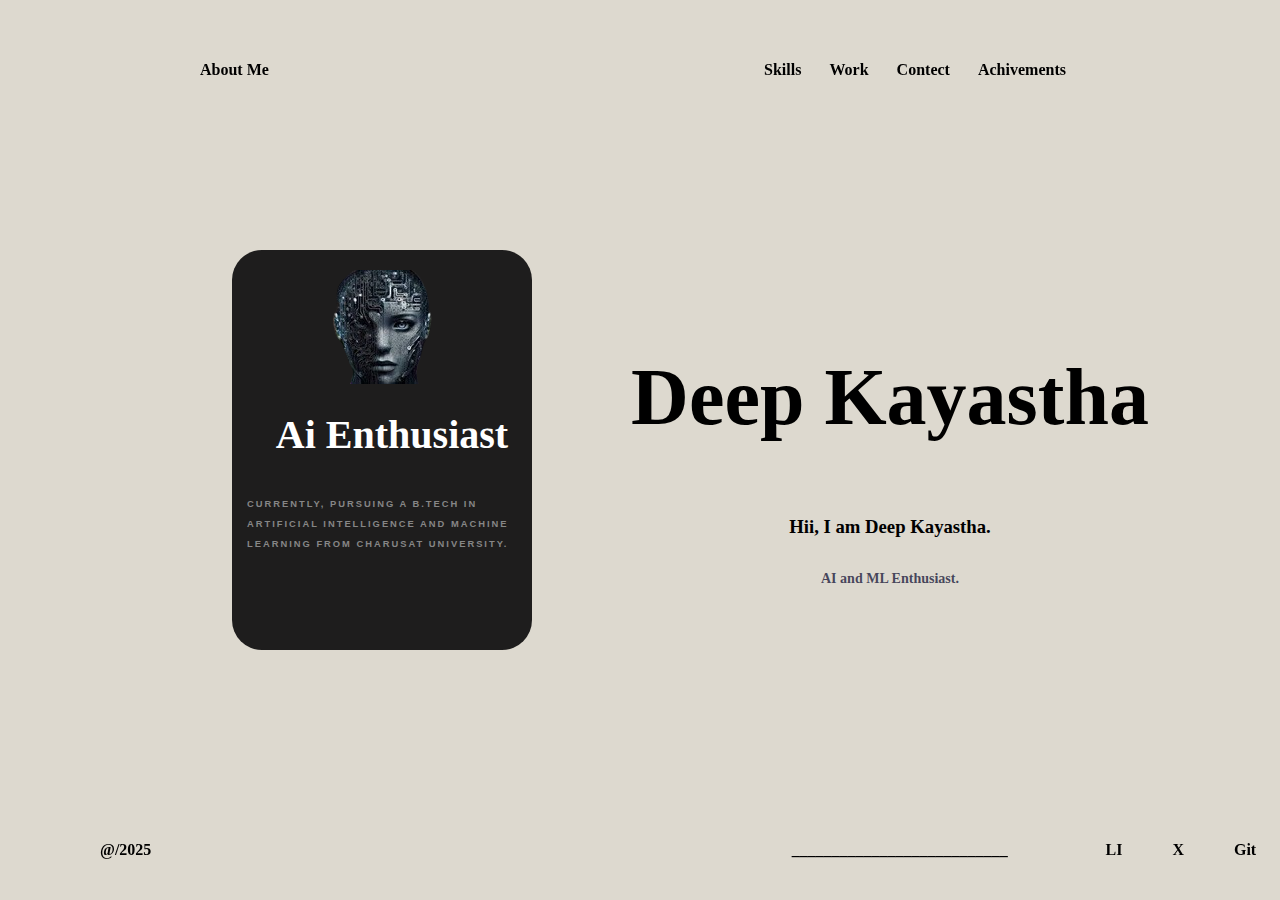
<file: index.html>
<html>

<head>
    <title>Go through</title>
    <link rel="stylesheet" type="text/css" href="style_port_1/index_port.css">

    <meta name="viewport" content="width=device-width, initial-scale=1.0">
</head>

<body>
    <div class="main_container_index">
        <header>
            <div class="mfci_content_1">
                <a href="about_me_port.html">
                    <h4>About Me</h4>
                </a>
            </div>
            <div class="mfci_content_2">
                <a href="skills_port.html">
                    <div class="mfcic2_content_1 onhoverITag">
                        <h4>Skills</h4>
                    </div>
                </a>
                <div class="mfcic2_content_1 onhoverITag ">
                    <h4>Work</h4>
                </div>
                <a href="contect_port.html">
                    <div class="mfcic2_content_1 onhoverITag">
                        <h4>Contect</h4>
                    </div>
                </a>
                <div class="mfcic2_content_1 onhoverITag">
                    <h4>Achivements</h4>
                </div>
            </div>
        </header>
        <div class="main_row_index">
            <div class="slider_index">
                <div class="slider_img">
                    <img src="img_port_1/slider.jpg">
                </div>
                <div class="mcicc_1">
                    <div class="mcicc1_content_1">
                        <h1>
                            Ai Enthusiast
                        </h1>
                    </div>
                    <div class="mcicc1_content_2">
                        <h3>
                            Currently, Pursuing a B.Tech in Artificial Intelligence and Machine Learning from Charusat
                            University.
                        </h3>
                    </div>
                </div>
            </div>
            <div class="main_back_image_index">
                <div class="mici_content_1">
                    <h1>
                        Deep Kayastha
                    </h1>
                </div>
                <div class="mici_content_2">
                    <h3>
                        Hii, I am Deep Kayastha.
                    </h3>
                </div>
                <div class="mici_content_3">
                    <h3>
                        AI and ML Enthusiast.
                    </h3>
                </div>
            </div>

        </div>
        <footer>
            <div class="footer_content">
                <div class="footer_content_1">
                    <h4>@/2025</h4>
                </div>
                <div class="footer_content_2">
                    <div class="fc2_content_1">
                        <h4>___________________________</h4>
                    </div>
                    <div class="fc2_content_1">
                        <div class="fc2_content">
                            <h4>LI</h4>
                        </div>
                        <div class="fc2_content">
                            <h4>X</h4>
                        </div>
                        <div class="fc2_content">
                            <h4>Git</h4>
                        </div>
                    </div>
                </div>
            </div>
        </footer>
    </div>
    <div class="main_container_index_content">
        <div class="mcic_content">
            <div class="mcicc_1">
                <img src="img_port_1/back_index.png" class="main_back_image_index_class">
            </div>
            <div class="mcicc_1">
                <div class="mcicc1_content_1">
                    <h1>
                        Deep Kayastha
                    </h1>
                </div>
                <div class="mcicc1_content_2">
                    <h3>
                        Currently, Pursuing a B.Tech in Artificial Intelligence and Machine Learning from Charusat
                        University.
                    </h3>
                </div>
            </div>

        </div>

    </div>
    <script src="js_port_1/index_port.js"></script>
</body>

</html>
</file>
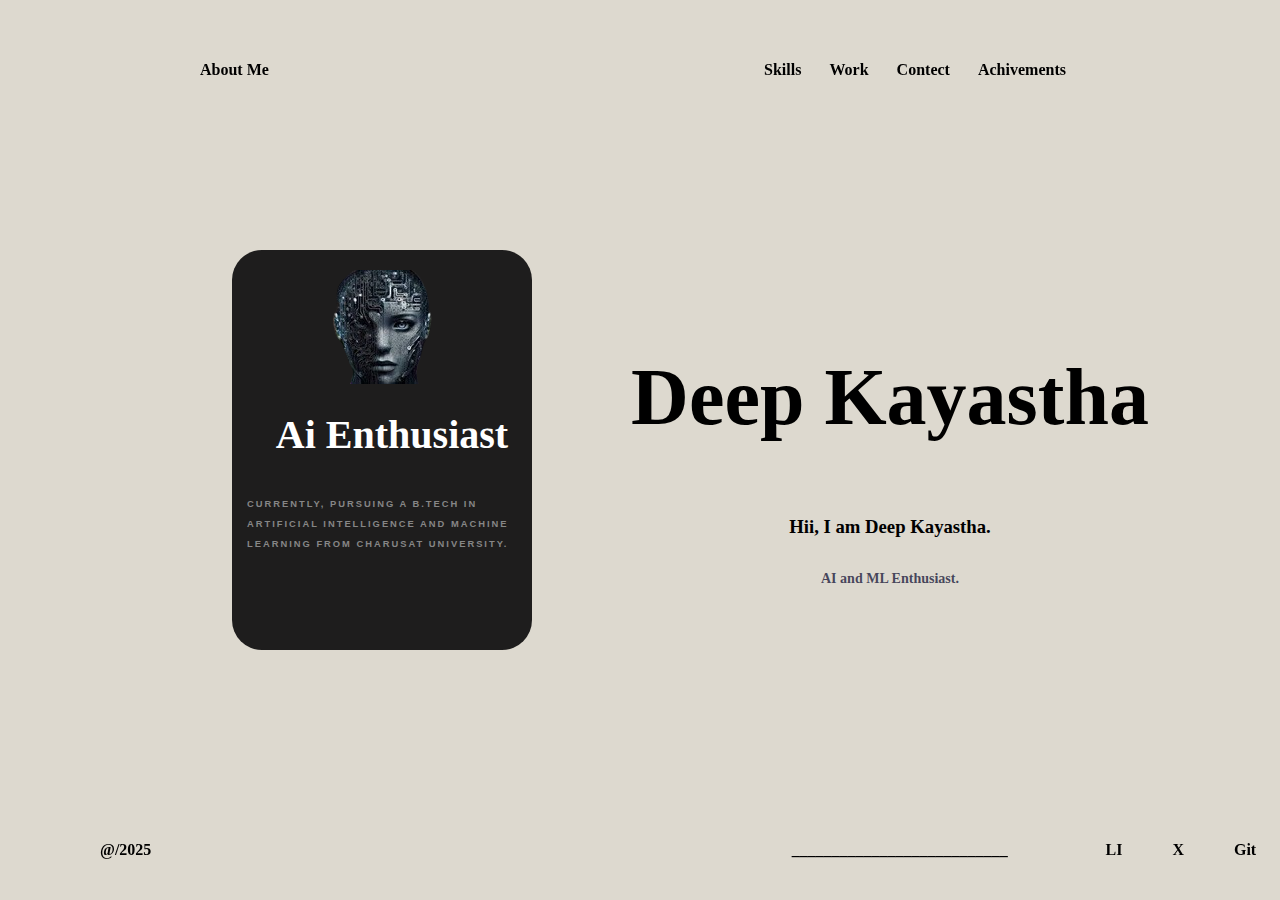
<file: index_port.html>
<html>

<head>
    <title>Go through</title>
    <link rel="stylesheet" type="text/css" href="style_port_1/index_port.css">
    <meta name="viewport" content="width=device-width, initial-scale=1.0" />
</head>

<body>
    <div class="main_container_index">
        <header>
            <div class="mfci_content_1">
                <a href="about_me_port.html">
                    <h4>About Me</h4>
                </a>
            </div>
            <div class="mfci_content_2">
                <a href="skills_port.html">
                    <div class="mfcic2_content_1 onhoverITag">
                        <h4>Skills</h4>
                    </div>
                </a>
                <div class="mfcic2_content_1 onhoverITag ">
                    <h4>Work</h4>
                </div>
                <a href="contect_port.html">
                    <div class="mfcic2_content_1 onhoverITag">
                        <h4>Contect</h4>
                    </div>
                </a>
                <div class="mfcic2_content_1 onhoverITag">
                    <h4>Achivements</h4>
                </div>
            </div>
        </header>
        <div class="main_row_index">
            <div class="slider_index">
                <div class="slider_img">
                    <img src="img_port_1/slider.jpg">
                </div>
                <div class="mcicc_1">
                    <div class="mcicc1_content_1">
                        <h1>
                            Ai Enthusiast
                        </h1>
                    </div>
                    <div class="mcicc1_content_2">
                        <h3>
                            Currently, Pursuing a B.Tech in Artificial Intelligence and Machine Learning from Charusat
                            University.
                        </h3>
                    </div>
                </div>
            </div>
            <div class="main_back_image_index">
                <div class="mici_content_1">
                    <h1>
                        Deep Kayastha
                    </h1>
                </div>
                <div class="mici_content_2">
                    <h3>
                        Hii, I am Deep Kayastha.
                    </h3>
                </div>
                <div class="mici_content_3">
                    <h3>
                        AI and ML Enthusiast.
                    </h3>
                </div>
            </div>

        </div>
        <footer>
            <div class="footer_content">
                <div class="footer_content_1">
                    <h4>@/2025</h4>
                </div>
                <div class="footer_content_2">
                    <div class="fc2_content_1">
                        <h4>___________________________</h4>
                    </div>
                    <div class="fc2_content_1">
                        <div class="fc2_content">
                            <h4>LI</h4>
                        </div>
                        <div class="fc2_content">
                            <h4>X</h4>
                        </div>
                        <div class="fc2_content">
                            <h4>Git</h4>
                        </div>
                    </div>
                </div>
            </div>
        </footer>
    </div>
    <div class="main_container_index_content">
        <div class="mcic_content">
            <div class="mcicc_1">
                <img src="img_port_1/back_index.png" class="main_back_image_index_class">
            </div>
            <div class="mcicc_1">
                <div class="mcicc1_content_1">
                    <h1>
                        Deep Kayastha
                    </h1>
                </div>
                <div class="mcicc1_content_2">
                    <h3>
                        Currently, Pursuing a B.Tech in Artificial Intelligence and Machine Learning from Charusat
                        University.
                    </h3>
                </div>
            </div>

        </div>

    </div>
    <script src="js_port_1/index_port.js"></script>
</body>

</html>
</file>
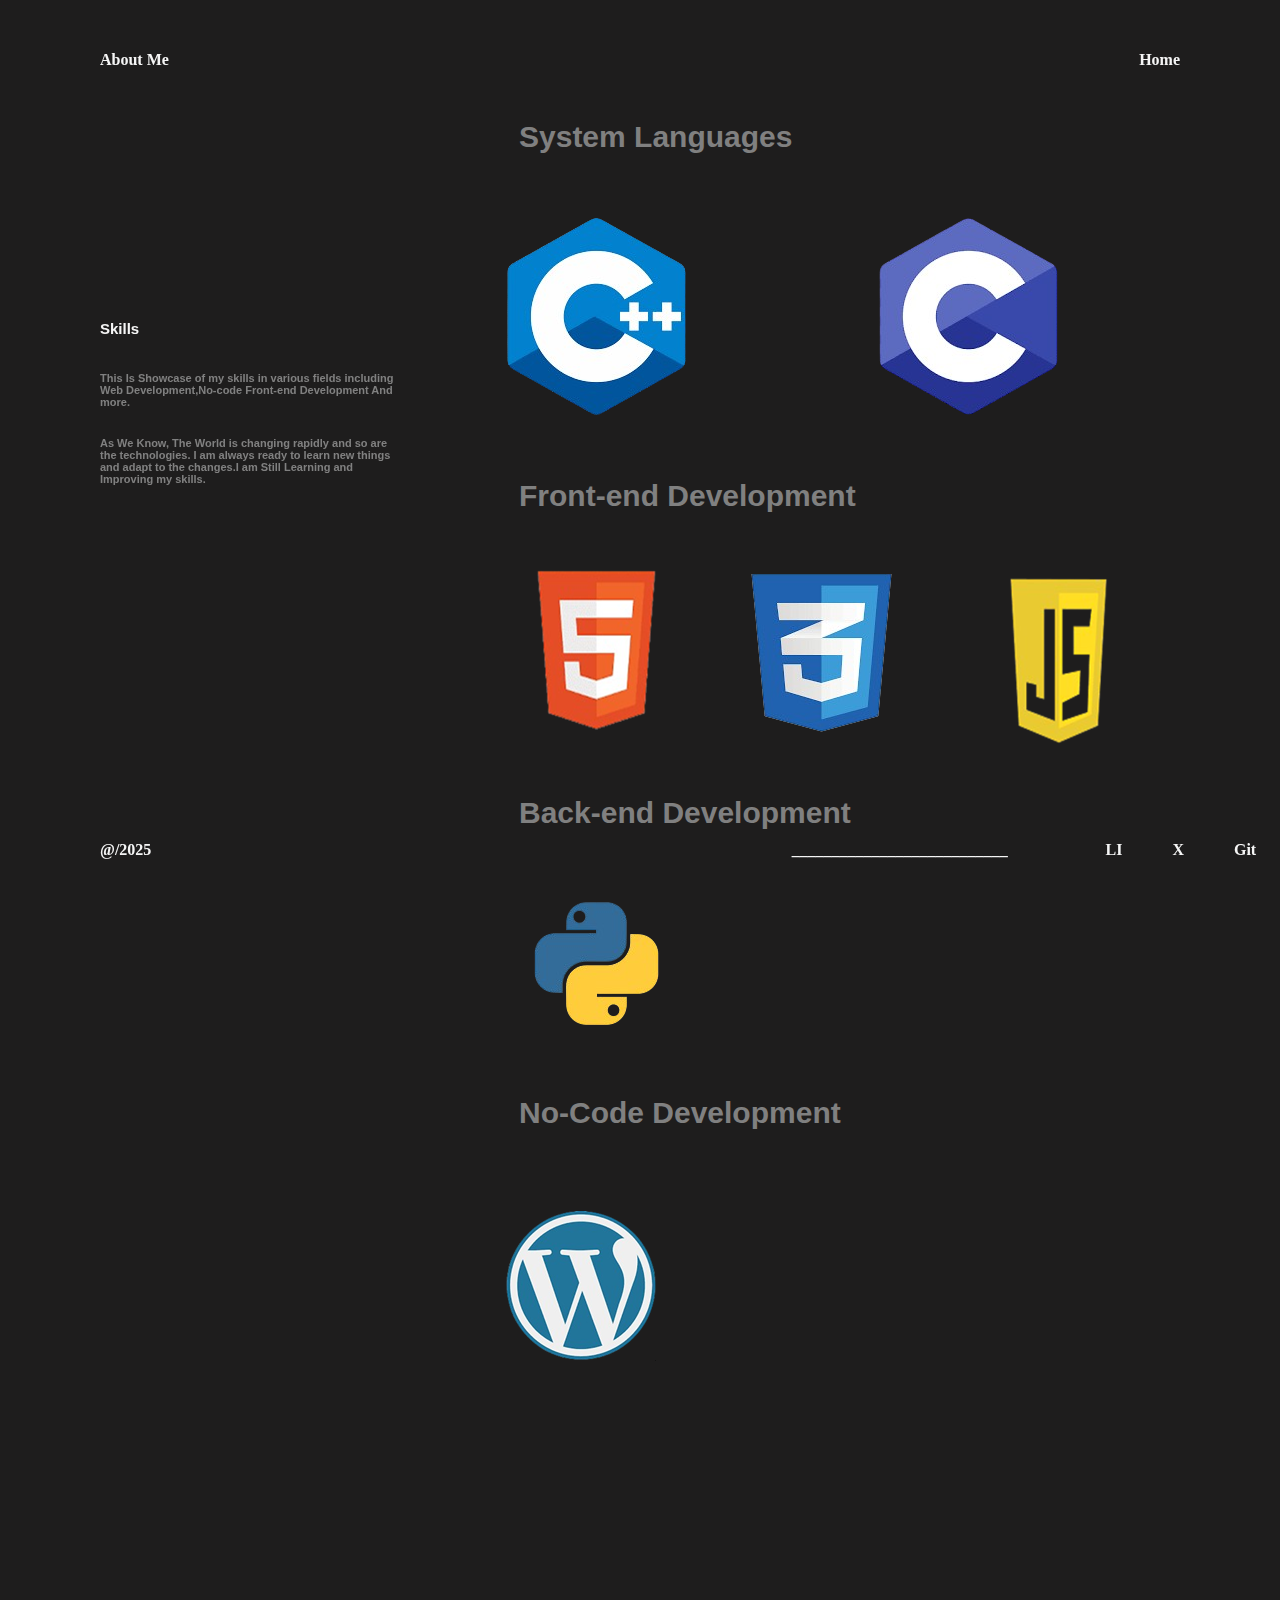
<file: skills_port.html>
<html>

<head>
    <title>
        Go throgh
    </title>
    <link rel="stylesheet" href="style_port_1/skills_port.css">
    <meta name="viewport" content="width=device-width, initial-scale=1.0">
</head>

<body>
    <div class="main_container_skill">
        <!--Main Header Content-->
        <div class="main_header">
            <header>
                <div class="mfci_content_1">
                    <h4>About Me</h4>
                </div>
                <div class="mfci_content_2">
                    <h4><a href="https://24aiml018-deep.github.io/My-Project/">Home</a></h4>
                </div>
            </header>
        </div>
        <!--Main Header Content Ends Here-->
        <!--My Container For Main Text For Skills -->
        <div class="main_skill_container_1_child">
            <div class="main_row_skill">
                <div class="mrs_main_content_text">
                    <div class="mrs_main_content_text_inner_1">
                        <h4>Skills</h4>
                    </div>
                    <div class="mrs_main_content_text_inner_2">
                        <div class="mrsmcti2_content">
                            <h4>
                                This Is Showcase of my skills in various fields including Web Development,No-code
                                Front-end
                                Development And more.
                            </h4>
                        </div>
                        <div class="mrsmcti2_content">
                            <h4>
                                As We Know, The World is changing rapidly and so are the technologies. I am always ready
                                to
                                learn new things and adapt to the changes.I am Still Learning and Improving my skills.
                            </h4>
                        </div>
                    </div>
                </div>
            </div>
            <div class="main_row_skill_2">
                <div class="mrs2_content_1">

                    <div class="main_skill_name_container">
                        <h1>System Languages</h1>
                    </div>
                    <div class="main_skills_icon_container_3">
                        <div class="skills_c++">
                            <img src="img_port_1/c++.png" alt="HTML">
                        </div>
                        <div class="skills_c">
                            <img src="img_port_1/c.png" alt="HTML">
                        </div>
                    </div>
                    <div class="main_skill_name_container">
                        <h1>Front-end Development</h1>
                    </div>
                    <div class="main_skills_icon_container_1 owlCarousel">
                        <div class="skills_html">
                            <img src="img_port_1/html.png" alt="HTML">
                        </div>
                        <div class="skills_css">
                            <img src="img_port_1/css.png" alt="HTML">
                        </div>
                        <div class="js_css">
                            <img src="img_port_1/js.png" alt="HTML">
                        </div>
                    </div>
                    <div class="main_skill_name_container">
                        <h1>Back-end Development</h1>
                    </div>
                    <div class="main_skills_icon_container_4">
                        <div class="python">
                            <img src="img_port_1/python.png" alt="HTML">
                        </div>
                    </div>
                    <div class="main_skill_name_container">
                        <h1>No-Code Development</h1>
                    </div>
                    <div class="main_skills_icon_container_2">
                        <div class="skills_wordpress">
                            <img src="img_port_1/wordpress.png" alt="HTML">
                        </div>
                    </div>

                </div>
            </div>
            <!--Add New Comments Here-->
            <!--My Container For Main Text For Skills Ends Here-->
            <!--My Box For Main Skill Image-->
        </div>
        <!--My Box For Main Skill Image-->

        <!--Main Footer Content Ends Here -->
        <div class="main_footer">
            <footer>
                <div class="footer_content">
                    <div class="footer_content_1">
                        <h4>@/2025</h4>
                    </div>
                    <div class="footer_content_2">
                        <div class="fc2_content_1">
                            <h4>___________________________</h4>
                        </div>
                        <div class="fc2_content_1">
                            <div class="fc2_content">
                                <h4>LI</h4>
                            </div>
                            <div class="fc2_content">
                                <h4>X</h4>
                            </div>
                            <div class="fc2_content">   
                                <h4>Git</h4>
                            </div>
                        </div>
                    </div>
                </div>
            </footer>
        </div>
        <!--Footer Content Ends Here-->
        <!--Main Div Ends Here ALl site Content End-->
    </div>
</body>

</html>
</file>
<file: style_port_1/index_port.css>
html,
body {
    margin: 0px;
    background-color: rgb(221, 217, 207);
    padding: 0px;
}

header {
    display: flex;
    align-items: center;
    justify-content: space-between;
    width: 100%;
    height: 100px;
    margin-top: 20px;
    position: fixed;
    z-index: 1;
}

footer {
    display: flex;
    position: fixed;
    justify-content: center;
    align-items: center;
    width: 100%;
    bottom: 10px;
    flex-direction: row;
    z-index: 1;
}

a {
    text-decoration: none;
    color: inherit;
}

a:link {
    text-decoration: none;
    color: inherit;
}

a:visited {
    text-decoration: none;
    color: inherit;
}

a:hover {
    text-decoration: line-through;
    padding-left: 10px;
    color: inherit;
}

.onhoverITag:hover {
    font-style: italic;
}

.grey_white {
    color: rgb(189, 188, 188);
}

.DisplayNone {
    display: none;
}

/*************************************Global style for all pages*************************************/
/*************************************main_index_first_impression*************************************/
.main_container_index {
    display: flex;
    width: 100%;
    height: 100%;
    flex-direction: column;
    align-items: center;
    position: relative;
}

.main_row_index {
    display: flex;
    flex-direction: row;
    align-items: center;
    height: 100%;
    width: 95%;

}

.main_back_image_index {
    display: flex;
    width: 100%;
    height: 100%;
    align-items: center;
    flex-direction: column;
    justify-content: center;
}


.slider_index {
    display: flex;
    align-items: center;
    flex-direction: column;
    width: 300px;
    height: 400px;
    background-color: #1e1d1d;
    margin-left: 200px;
    border-radius: 30px;
}

.slider_img {
    margin-top: 20px;
}

/*Z Index of first three container ends here*/
/*Visible Contents*/
/*main_back image css*/
.main_image_content_index {
    display: flex;
    width: 100%;
    position: absolute;
    justify-content: center;
    align-items: center;
    z-index: 0;
    flex-direction: column;
}

/*Overlay content*/
.main_back_image_index_class {
    width: 500px;
    height: 500px;
    background-position: right;
    background-size: cover;
}

.mici_content_1 {
    transition: transform .3s ease-in-out, color .3s ease-in-out, font-size .3s ease-in-out;
    display: flex;
    font-family: Candara Light;
    justify-content: center;
    align-items: center;
    transition-duration: 3s;
    animation-name: first_ani_my_name_1;
    animation-duration: 2s;
    font-size: 40px;
    position: sticky;
}

@keyframes first_ani_my_name_1 {
    0% {
        opacity: 0;
        display: none;
        top: 300px;
    }


    100% {
        top: 0px;
        opacity: 1;
    }
}

/**/
.mcic_content {
    display: flex;
    justify-content: center;
    width: 100%;
    align-items: center;
    flex-direction: row;
    margin-left: 20px;
}

.mcicc_1 {
    display: flex;
    align-items: center;
    justify-content: center;
    flex-direction: column;
    margin-left: 20px;
}

.mcicc1_content_1,
.mcicc1_content_2 {
    color: white;
}

.mcicc1_content_1 {
    font-size: 20px;
    color: white;
    align-items: center;
    margin-left: 0px;
    font-family: Candara Light;

}

.mcicc1_content_2 {
    font-size: 8px;
    line-height: 20px;
    width: 300px;
    color: rgb(134, 134, 134);
    letter-spacing: 2px;
    text-transform: uppercase;
    font-family: Montserrat, sans-serif;
    font-weight: 500;
    margin-left: 10px;

}

.main_container_index_content {
    display: none;
    /* display: flex;*/
    justify-content: center;
    align-items: center;
    width: 100%;
    height: 900px;
    background-color: #1e1d1d;
}

.mfci_content_1 {
    margin-left: 200px;
    width: 100%;
    font-family: Cascadia Mono ExtraLight;
}

.mfci_content_2 {
    margin-right: 200px;
    width: 60%;
    display: flex;
    flex-direction: row;
    justify-content: space-around;
    font-family: Cascadia Mono ExtraLight;
}

.mici_content_3 {
    display: flex;
    justify-content: center;
    align-items: center;
    font-size: 12px;
    position: sticky;
    color: rgba(12, 12, 48, 0.735);
    font-family: Candara Light;
}

/*Footer Global All The Page*/

.footer_content {
    display: flex;
    width: 100%;
    justify-content: space-between;
    position: absolute;
    bottom: 10px;
    flex-direction: row;
}

.footer_content_1 {
    margin-left: 100px;
}

.footer_content_2 {
    display: flex;
    justify-content: space-around;
    flex-direction: row;
    width: 40%;
}

.fc2_content_1 {
    display: flex;
    flex-direction: row;
}

.fc2_content {
    display: flex;
    flex-direction: row;
    padding-left: 50px;
}

/*Media Query For Max- Width: 768px*/
@media screen and (max-width: 768px) {
    .main_container_index {
        max-width: 768px;
        max-height: 1282px;
    }

    header {
        max-width: 100% !important;
        font-size: 13px;
    }

    .mfci_content_1 {
        margin-left: 10px;
        ;
    }

    .mfci_content_2 {
        margin-right: 10px;
        ;
    }

    .mfcic2_content_1 {
        padding: 10px;
    }

    .main_row_index {
        flex-direction: column-reverse;
    }
    .main_back_image_index{
        margin-top: 500px;
        margin-bottom: 500px;
    }
    .slider_index {
        margin-left: 0px;
        margin-bottom: 150px;
    }

    .mici_content_1 {
        font-size: 30px;
    }

    .mici_content_2 {
        font-size: 15px;
    }

    .mici_content_3 {
        font-size: 7px;
    }

    .mcicc1_content_1 {
        font-size: 15px;
    }
    .mcicc1_content_2 {
        font-size: 7px;
    }

    footer {
        font-size: 12px;
    }

    .footer_content_1 {
        margin-left: 5px;
    }

    .footer_content_2 {
        margin-right: 100px;
    }
}
</file>
<file: style_port_1/skills_port.css>
html,
body {
    margin: 0px;
    background-color:#1e1d1d;
    padding: 0px;
}

header{
    display: flex;
    align-items: center;
    justify-content: space-between;
    color: whitesmoke;
    width: 100%;
    height: 100px;
    margin-top: 10px;
    position: fixed;
}
footer{
    color: whitesmoke;
    display: flex;
    position: fixed;
    justify-content: center;
    align-items: center;
    width: 100%;
    bottom: 10px;
    flex-direction:row;

}
a{
    text-decoration: none;
    color: inherit;
}

a:link {
    text-decoration: none;
    color: inherit;
}
a:visited {
    text-decoration: none;
    color: inherit;
}
a:hover {
    text-decoration: line-through;
    color: inherit;
}
/*************************************Global style for all pages*************************************/
/*************************************main_index_first_impression*************************************/
/*ALL Header Container Css*/
.main_header{
    display: flex;
    position: fixed;
    width: 1000px;
}
.mfci_content_1 {
    margin-left: 100px;
    width: 100%;
    font-family:Cascadia Mono ExtraLight;
}

.mfci_content_2 {
    margin-right: 100px;
    display: flex;
    flex-direction: row;
    justify-content: space-around;
    font-family:Cascadia Mono ExtraLight;
}

/*Footer Global All The Page*/
.main_footer{
    display: flex;
}
.footer_content{
    display: flex;
    width: 100%;
    justify-content:space-between;
    position: absolute;
    bottom: 10px;
    flex-direction: row;
}
.footer_content_1{
    margin-left: 100px;
}
.footer_content_2{
    display: flex;
    justify-content: space-around;
    flex-direction: row;
    width: 40%;
}

.fc2_content_1{
    display: flex;
    flex-direction: row;
}
.fc2_content{
    display: flex;
    flex-direction: row;
    padding-left: 50px;
}

/*Page Coustome Css Start*/
.main_container_skill{
    display: flex;
    flex-direction:column;
    width: 100%;
}
.main_row_skill{
    display: flex;
    flex-direction: column;
   max-width: 20%;  
}
.mrs_main_content_text{
    display: flex;
    position: fixed;
    flex-direction: column;
    margin-left: 100px;
    margin-top: 300px;
    color: whitesmoke;
    font-size: 15px;
    font-family:  Montserrat, sans-serif;
}
.mrs_main_content_text_inner_2{
    display: flex;
    flex-direction: column;
    width: 300px;
}
.mrsmcti2_content{
    color: grey;
    font-size: 11px;
    font-family:  Montserrat, sans-serif;
}

.mrs_main_content_my_skill{
    display: flex;
    flex-direction: row;
    width: 100%;
}

.main_skill_box_slider{

    flex-direction: column;
    margin-left: 500px;
}
.main_skill_container_1_child{
    display: flex;
    width: 100%;
    flex-direction: row;
    justify-content:space-between;
}
.main_row_skill_2{
    display: flex;
    flex-direction: column;
    width: 70%;
}
.mrs2_content_1{
    display:flex;
    flex-direction: column;
    color:white;
    margin-top: 100px;
    background-color: #1e1d1d;
    margin-right:50px;
    margin-left: 100px;
    height:1500px;
    scroll-behavior: smooth;
    overflow-y: hidden;
}

.main_skills_icon_container_1,.main_skills_icon_container_3,.main_skills_icon_container_2{
    display: flex;
    flex-direction: row;
    justify-content: space-between;
    align-items: center;
    margin-top: 30px;
    margin-bottom:30px;
    width: 80%;
    margin-left: 0px;
    margin-right: 0px;
}

.main_skill_name_container{
    display: flex;
    flex-direction: column;
    color: grey;
    margin-left: 35px;
    font-size: 15px;
    font-family:  Montserrat, sans-serif;
}
</file>
